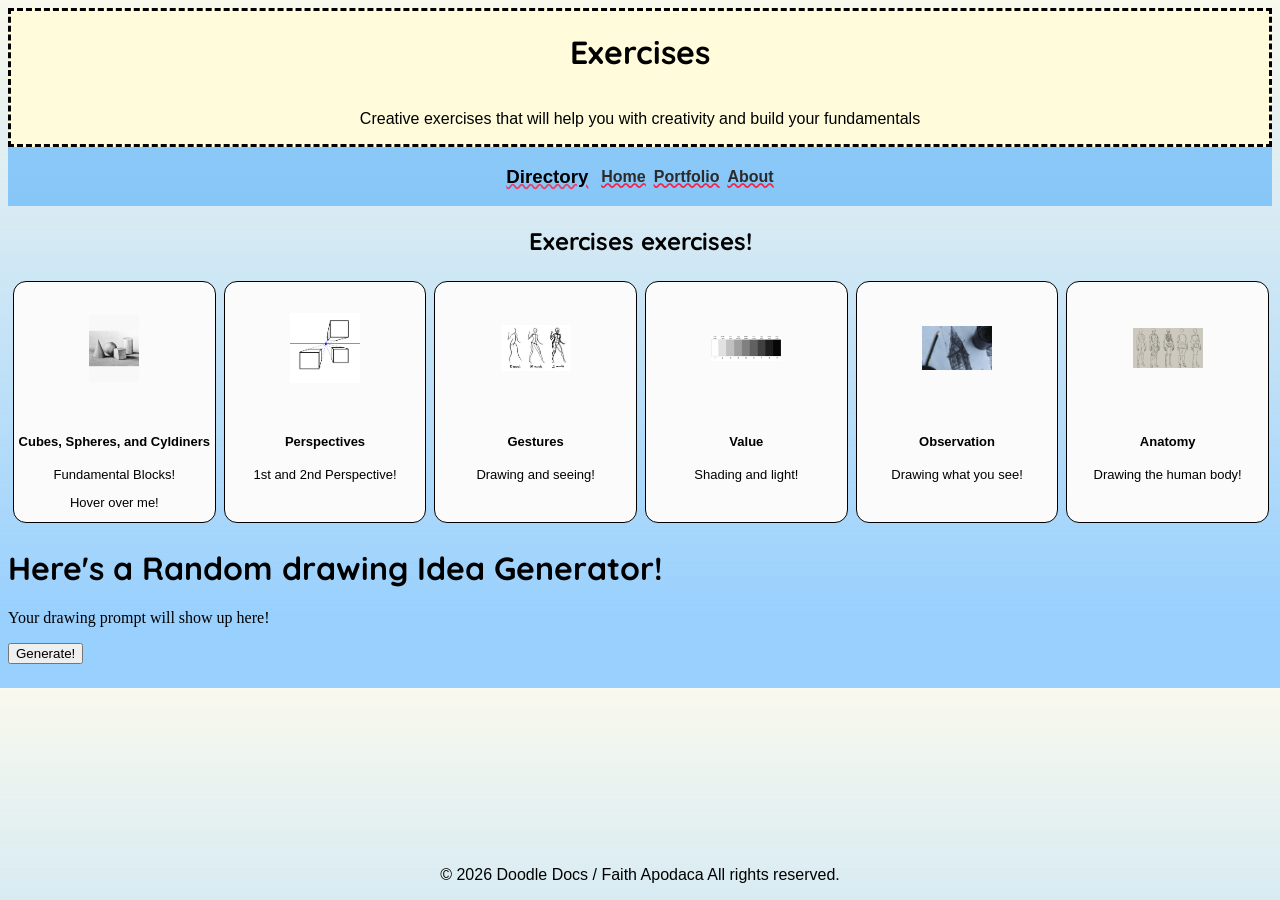
<file: exercises.html>
<!DOCTYPE html>
<html lang="en">
<head>
    <meta charset="UTF-8">
    <meta name="viewport" content="width=device-width, initial-scale=1.0">
    <title>Doodle Docs Exercises</title>
    <link rel="icon" type="image/x-icon" href="./images/pencil.ico.png">
    <link rel="stylesheet" href="./styling/exercise.css">
     <link rel="stylesheet" href="https://fonts.googleapis.com/css2?family=Quicksand:wght@300..700&display=swap">
    <style>
        h1,h2 {
            font-family: "Quicksand", sans-serif;
            font-optical-sizing: auto;
            font-weight: 700;
            font-style: normal;
        }
    </style>
</head>
<body>
    <header>
        <h1>Exercises</h1>
        <p>Creative exercises that will help you with creativity and build your fundamentals</p>
    </header>
    
     <!--Sidebar Nav-->
     <sidebar class="sidebar">    
        <h3>Directory</h3>
        <div class="links">
            <a href="./index.html">Home</a>
            <a href="./portfolio.html">Portfolio</a>
            <a href="./about.html">About</a>
        </div>
    </sidebar> 

    <!--Main-->

    <main>
        <h2>Exercises exercises!</h2>
    </main>

<aside>
        <!--Shape Card-->
        <div class="card-one">
            <div class="card-inner">
                <div class="card-front">
                        <img src="./images/shapes.jpg" alt="Drawn picture of shapes" style="width:25%">
                        <h4><b>Cubes, Spheres, and Cyldiners</b></h4>
                        <p>Fundamental Blocks!</p>
                        <span class="hint">Hover over me!</span>
              </div>
                 <div class="card-back">
                        <h4><b>Cubes, Spheres, and Cyldiners</b></h4>
                        <p>Fundamental Blocks!</p>
                        <p>These are the building blocks of all drawings! They are the basis for all forms and objects. 
                            Learning how to draw them in different perspectives and angles will help you understand how 
                            to draw anything!</p>
                            <span class="tag">Tag: Shapes</span>
                 </div>
          </div>
     </div>

        <!--Pers Card-->
        <div class="card-two">
            <div class="card-inner">
                    <div class="card-front">
                        <img src="./images/perspective.webp" alt="Example of one point perspective" style="width:35%;">
                        <h4><b>Perspectives</b></h4>
                        <p>1st and 2nd Perspective!</p>
                    </div>
                    <div class="card-back">
                    <h4>Perspective!</h4>
                    <p>Perspective is one of many fundamentals, I would suggest this is the second most important as this makes your art 
                        consistent throughout the whole artwork.
                    </p>
                    <span class="tag">Pers</span>
                    </div>
            </div>
       </div>
        <!--Gesture Card-->
        <div class="card-three">
           <div class="card-inner"> 
                <div class="card-front"> 
                    <img src="./images/gesture.jpg" alt="Examples of gesture drawing" style="width: 35%;">
                    <h4><b>Gestures</b></h4>
                    <p>Drawing and seeing!</p>
                </div>
                <div class="card-back">
                    <h4><b>Gestures</b></h4>
                    <p>Gestures are just glorified stick figures. The thing to really focus on with these is the understanding basic
                        anatomy and how bodies look in simple poses. Practice drawing figures in simple standing or sitting poses.
                    </p>
                    <span class="tag">Gestures</span>
                </div>
           </div>
        </div>

        <!--Value Card-->
        <div class="card-four">
            <div class="card-inner">
                <div class="card-front">
                    <img src="./images/value.jpg" alt="Example of value scale" style="width: 35%;">
                    <h4><b>Value</b></h4>
                    <p>Shading and light!</p>
                </div>
                <div class="card-back">
                    <h4><b>Value</b></h4>
                    <p>Value is the scale of lightness to darkness. It is an important element of art that helps to create depth, contrast, and emphasis in a drawing. 
                        Understanding how to use value effectively can help you create more realistic and dynamic drawings.</p>
                    <span class="tag">Value</span>
                </div>
            </div>
        </div>  

<!--Observation-->
        <div class="card-five">
            <div class="card-inner">
                <div class="card-front">
                    <img src="./images/observation.jpg" alt="Example of observational drawing" style="width: 35%;">
                    <h4><b>Observation</b></h4>
                    <p>Drawing what you see!</p>
                </div>
                <div class="card-back">
                    <h4><b>Observation</b></h4>
                    <p>Observation is the study of the world around you. Then applying that to your drawings, not drawing what you think you see.</p>
                    <span class="tag">Observation</span>
                </div>
            </div>
        </div>

    <!--Anatomy-->
    <div class="card-six">
        <div class="card-inner">
            <div class="card-front">
                <img src="./images/anatomy.jpg" alt="Example of anatomy drawing" style="width: 35%;">
                <h4><b>Anatomy</b></h4>
                <p>Drawing the human body!</p>
            </div>
            <div class="card-back">
                <h4><b>Anatomy</b></h4>
                <p>Anatomy is the key to drawing realistic figures. Especially ones that look correct. This applies to all things
                    that have a skeleton! When digging into anatomy start with one section first, do not attempt to do a indepth study of the whole body.
                </p>
                <span class="tag">Anatomy</span>
            </div>
        </div>
    </div>
</aside>
    <h1>Here's a Random drawing Idea Generator!</h1>
    <p>Your drawing prompt will show up here!</p>
    <button id="generateButton">Generate!</button>
    <p id="TextArea"></p>
        
    <!--Java Script-->
    <div class="exercise-container">
        <script>
            const words = ["Bear", "Boat", "Cat", "Spaceship","Man","Woman","Fiat", "Knight", "Dragon", "Mermaid", "Cyborg", "Kratos...boy", "Horse", "Iron Man", "Batman", "Superman", "Wizard", "Semi-Truck", "A Train", "A Mountain" ];
            const generateButton = document.getElementById("generateButton");
            console.log(generateButton)

            function generateRandomWord() {
                const randomIndex = Math.floor(Math.random() * words.length);
                const randomWord = words[randomIndex];
                document.querySelector("#TextArea").textContent = `Random Word: ${randomWord}`;
            }

            generateButton.addEventListener("click",generateRandomWord);
        </script>
    </div>
    <footer>
         <p>&copy; 2026 Doodle Docs / Faith Apodaca All rights reserved.</p>
    </footer>
</body>
</html>
</file>
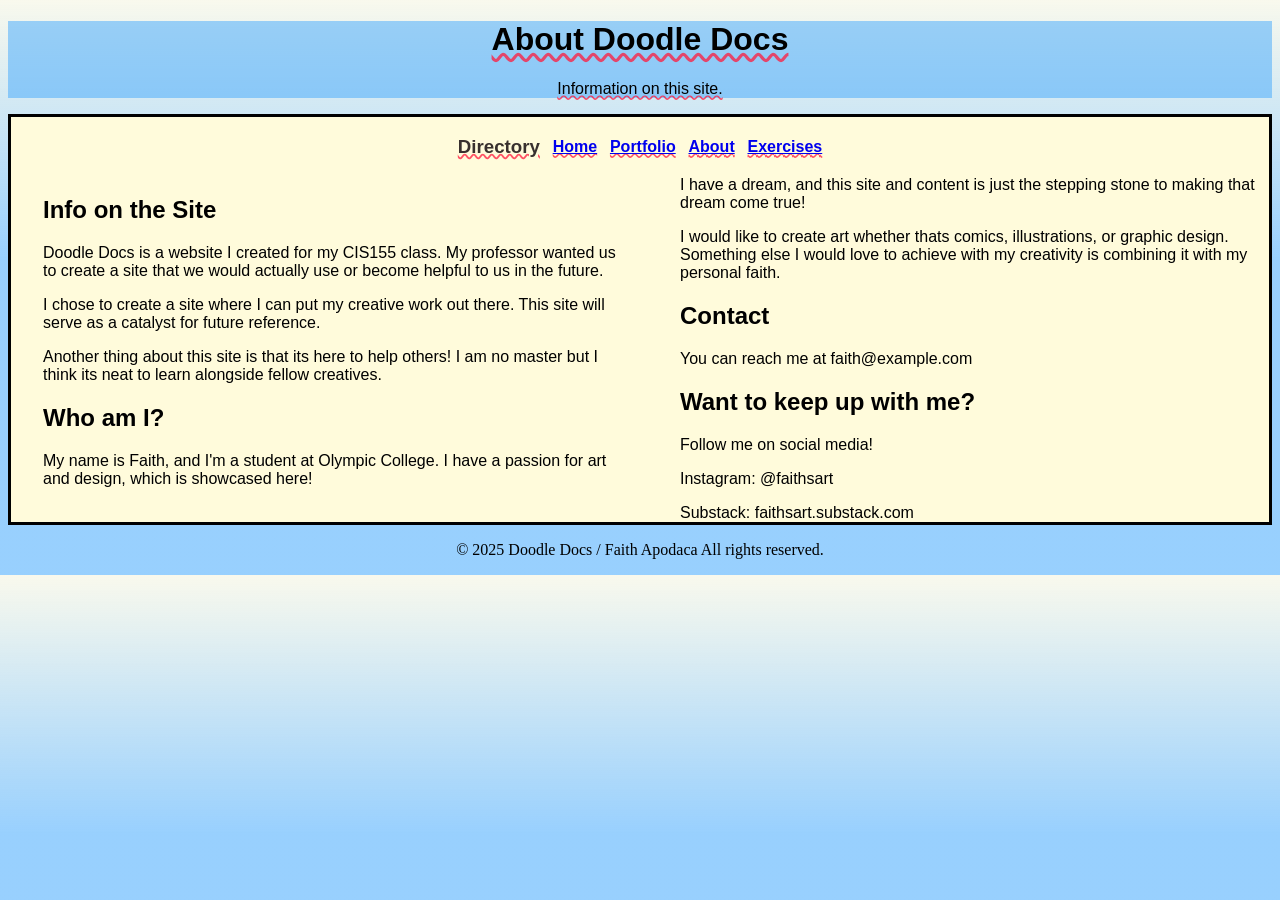
<file: pages/about.html>
<!DOCTYPE html>
<html lang="en">
<head>
    <meta charset="UTF-8">
    <meta name="viewport" content="width=device-width, initial-scale=1.0">
    <title>Doodle Docs About</title>
    <link rel="icon" type="image/x-icon" href="/images/pencil.ico.png">
    <link rel="stylesheet" href="/styling/about.css">
</head>
<body>
    <header>
        <h1>About Doodle Docs</h1>
        <p>Information on this site.</p>
    </header>
   
    <!--Main Content-->
    <main>

        <!--Sidebar Nav-->
     <aside class="sidebar">    
        <h3>Directory</h3>
            <a href="/index.html">Home</a>
            <a href="./portfolio.html">Portfolio</a>
            <a href="./about.html">About</a>
            <a href="./exercises.html">Exercises</a>
     </aside>
   
        <article>
        <h2>Info on the Site</h2>
        <p>Doodle Docs is a website I created for my CIS155 class. My professor wanted us to create a site that we would actually use or become helpful to us in the future.</p>
        <p>I chose to create a site where I can put my creative work out there. This site will serve as a catalyst for future reference.</p>
        <p>Another thing about this site is that its here to help others! I am no master but I think its neat to learn alongside fellow creatives.</p>

        <h2>Who am I?</h2>
        <p>My name is Faith, and I'm a student at Olympic College. I have a passion for art and design, which is showcased here!</p>
        <p>I have a dream, and this site and content is just the stepping stone to making that dream come true!</p>
        <p>I would like to create art whether thats comics, illustrations, or graphic design. Something else I would love to achieve with my creativity is combining it with my personal faith.</p>

        <h2>Contact</h2>
        <p>You can reach me at faith@example.com</p>

        <h2>Want to keep up with me?</h2>
        <p>Follow me on social media!</p>
        <p>Instagram: @faithsart</p>
        <p>Substack: faithsart.substack.com</p>
     </article>
    </main>

    <footer>
         <p>&copy; 2025 Doodle Docs / Faith Apodaca All rights reserved.</p>
    </footer>
</body>
</html>
</file>
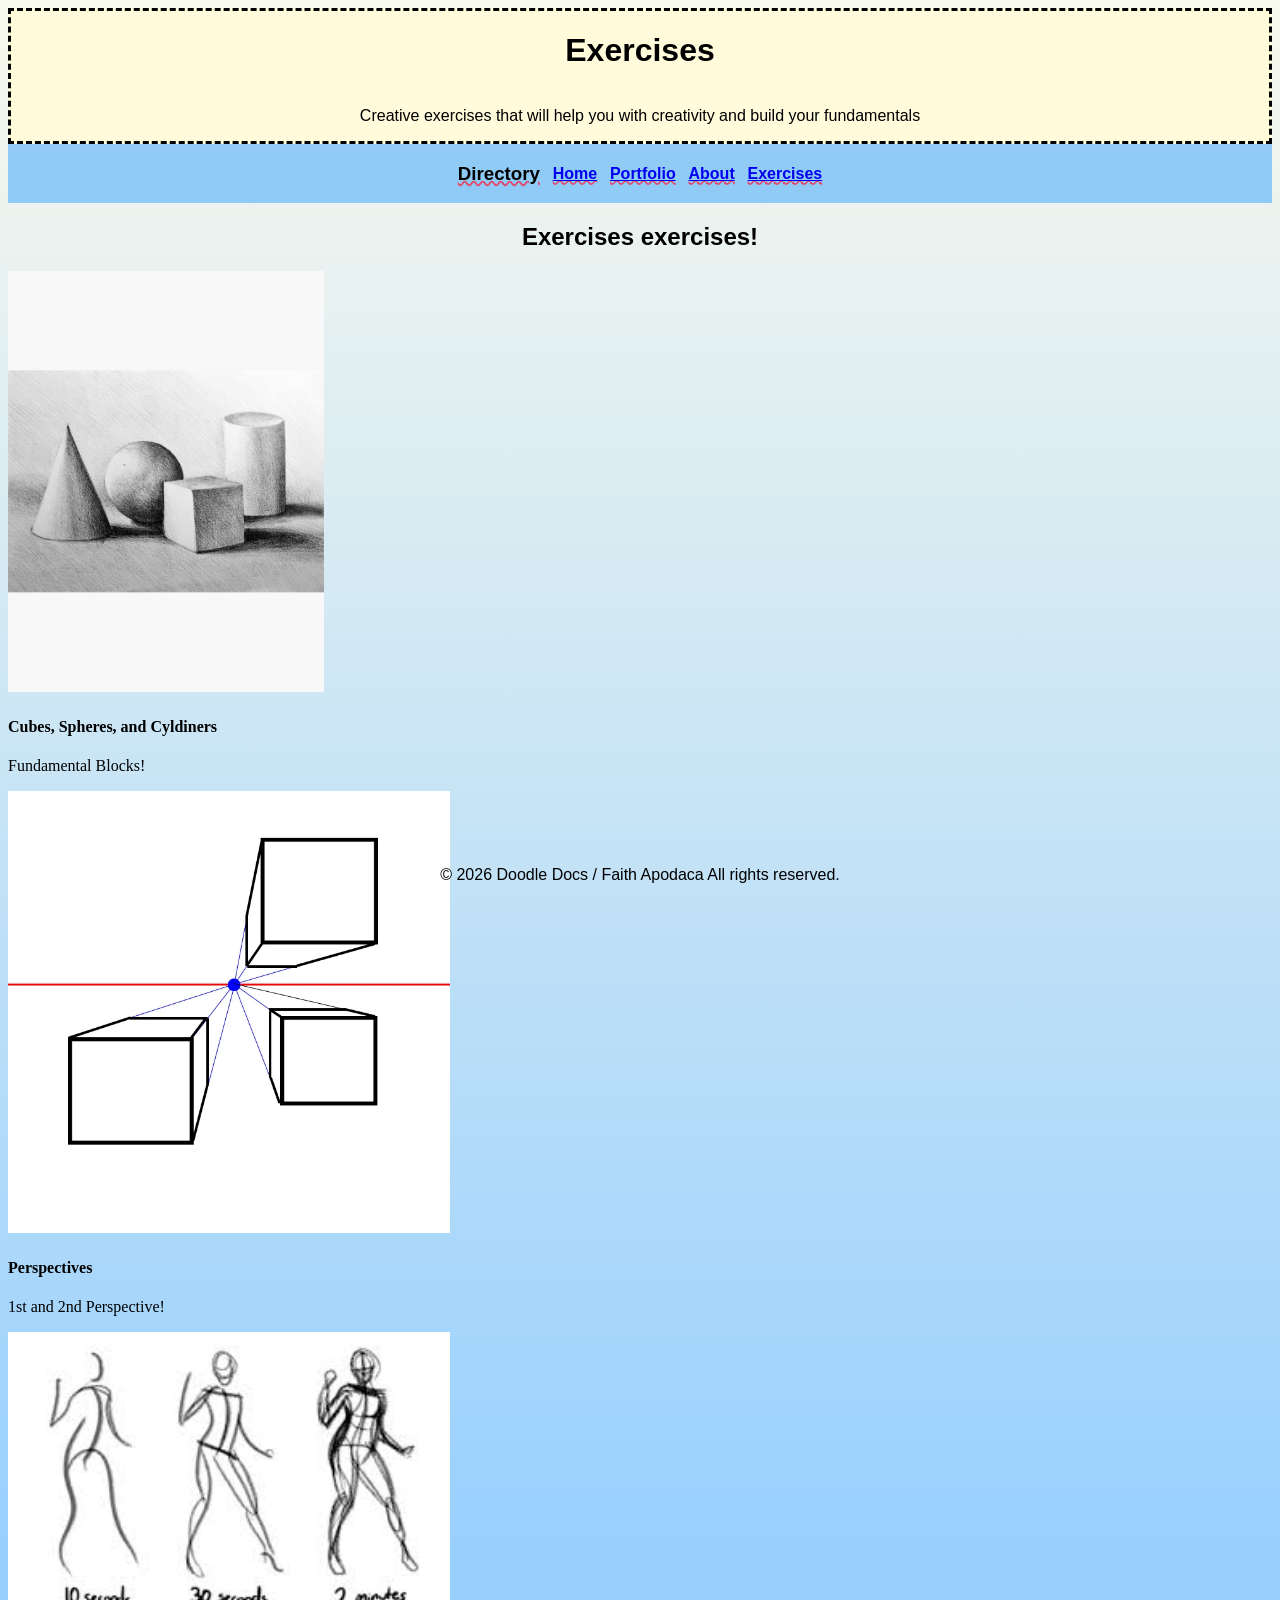
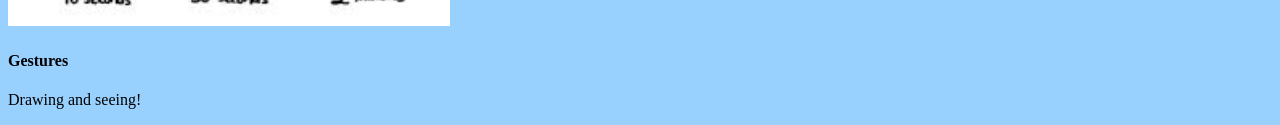
<file: pages/exercises.html>
<!DOCTYPE html>
<html lang="en">
<head>
    <meta charset="UTF-8">
    <meta name="viewport" content="width=device-width, initial-scale=1.0">
    <title>Doodle Docs Exercises</title>
    <link rel="icon" type="image/x-icon" href="/images/pencil.ico.png">
    <link rel="stylesheet" href="/styling/exercise.css">
</head>
<body>
    <header>
        <h1>Exercises</h1>
        <p>Creative exercises that will help you with creativity and build your fundamentals</p>
    </header>
    
     <!--Sidebar Nav-->
     <sidebar class="sidebar">    
        <h3>Directory</h3>
            <a href="/index.html">Home</a>
            <a href="/pages/portfolio.html">Portfolio</a>
            <a href="/pages/about.html">About</a>
            <a href="/pages/exercises.html">Exercises</a>
    </sidebar> 

    <!--Main-->

    <main>
        <h2>Exercises exercises!</h2>

    </main>

    <article>
        <!--Shape Card-->
        <div class="card">
            <img src="/images/shapes.jpg" alt="Drawn picture of shapes" style="width:25%">
            <div class="container">
              <h4><b>Cubes, Spheres, and Cyldiners</b></h4>
              <p>Fundamental Blocks!</p>
            </div>
          </div>

        <!--Pers Card-->
        <div class="card">
            <img src="/images/perspective.webp" alt="Example of one point perspective" style="width:35%;">
            <div class="container">
            <h4><b>Perspectives</b></h4>
            <p>1st and 2nd Perspective!</p>
            </div>
        </div>
        <!--Gesture Card-->
        <div class="card">
           <img src="/images/gesture.jpg" alt="Examples of gesture drawing" style="width: 35%;">
           <div class="container"> 
            <h4><b>Gestures</b></h4>
            <p>Drawing and seeing!</p>
           </div>
        </div>
    </article>
    <footer>
         <p>&copy; 2026 Doodle Docs / Faith Apodaca All rights reserved.</p>
    </footer>
</body>
</html>
</file>
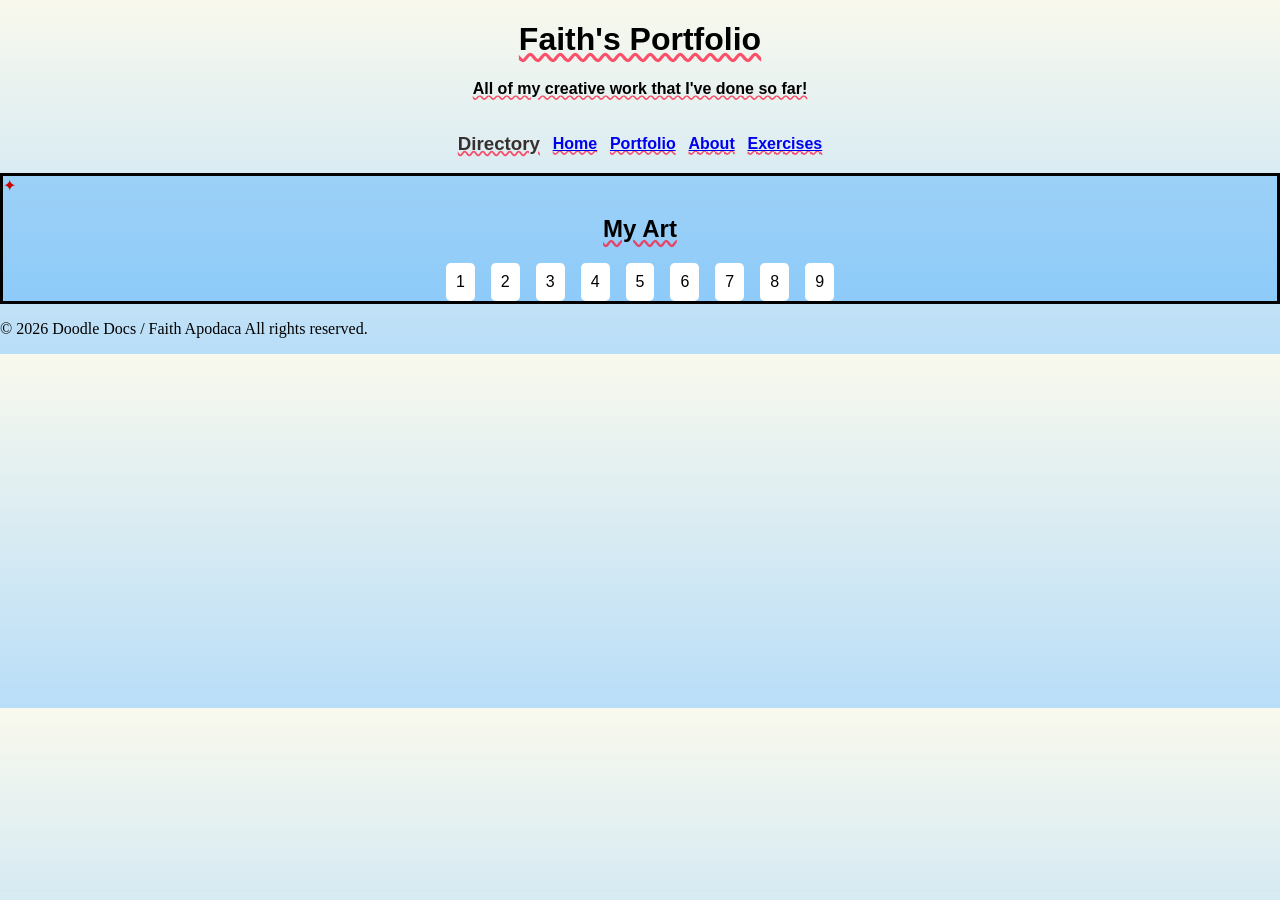
<file: pages/portfolio.html>
<!DOCTYPE html>
<html lang="en">
<head>
    <meta charset="UTF-8">
    <meta name="viewport" content="width=device-width, initial-scale=1.0">
    <title>Faith's Portfolio</title>
    <link rel="icon" type="image/x-icon" href="/images/pencil.ico.png">
    <link rel="stylesheet" href="/styling/port.css"/>
</head>
<body>

    <header id="top">
        <h1>Faith's Portfolio</h1>
        <p>All of my creative work that I've done so far!</p>
        
    </header>

<!--Sidebar Nav-->
     <aside class="sidebar">    
        <h3>Directory</h3>
            <a href="/index.html">Home</a>
            <a href="/pages/portfolio.html">Portfolio</a>
            <a href="/pages/about.html">About</a>
            <a href="/pages/exercises.html">Exercises</a>
     </aside>
   
    <main>
        <span class="icon" style="color: #ca0000;">✦</span>
        <h2>My Art</h2>
        <div class="gallery"> 
            <div>1</div>
            <div>2</div>
            <div>3</div>
            <div>4</div>
            <div>5</div>
            <div>6</div>
            <div>7</div>
            <div>8</div>
            <div>9</div>
        </div>    
    
    </main>
<footer>
        <p>&copy; 2026 Doodle Docs / Faith Apodaca All rights reserved.</p>
    </footer>
</body>
</html>
</file>
<file: styling/exercise.css>
@media screen (max-width: 480px) and (min-width: 320px) {
    body {
        width: 80%;
    }
    
}

body{ 
  background: linear-gradient(#F9F9ED, #41a8fd8a 90%);
}

header{
 font-family: Helvetica, sans-serif;
 background-color:  #FFFBDB;
 display:grid;
 text-align: center;
 border-style: dashed;
 border-color: black;  
}


.sidebar {
    font-family:Helvetica, sans-serif;
    background-color: #41a8fd8a;
    margin: 0;
    color:#38302E;
    text-align: left;
    display: flex;
     font-size: medium;
    font-weight: 800;
    color: #000000;
    text-decoration:underline;
    text-decoration-color: #ff183bbe;
    text-decoration-style: wavy;
    gap: .8em;
    justify-content: center;
    align-items: center;
    align-content: center;
}  

.links {
    list-style: none;
    display: flex;
    flex-direction: center;
    justify-content: center;
    gap: 0.5em;
    
}

.links>a {
    font-size: medium;
    font-weight: 800;
    color: #2c2b2b;
    text-decoration:underline;
    text-decoration-color: #ff183bbe;
    text-decoration-style: wavy;
    position: relative;
}

.links>a:hover, a:active {
    color: black;
    text-shadow: 0 0 0.1em #535252;
    transition: 0.3s ease;
}

main {
    font-family: Helvetica, sans-serif;
    text-align: center;
}

aside {
  display: flex;
  justify-content: center;
  align-items: center;
}

.card-one, .card-two, .card-three,.card-four,.card-five,.card-six {
    font-family: Helvetica, sans-serif;
    text-align: center;
   overflow: scroll;
    height: 15em;
    width: 20em;
    perspective: 1000px;
    cursor: pointer;
    float: left;
    width: 28%; 
    padding: 5px;
}
  
  .card-inner {
    background-color: transparent;
    position: relative;
    width: 100%;
    height: 100%;
    text-align: center;
    font-size: small;
    transition: transform 0.8s cubic-bezier(0.4, 0.2, 0.2, 1);
    transform-style: preserve-3d;
  }

  
  .card-inner:active {
    transform: rotateY(180deg);
  }
  
  .card-front, .card-back{
  position: absolute;
  width: 100%;
  height: 100%;
  backface-visibility: hidden;
  -webkit-backface-visibility: hidden;
  border-style: solid;
    border-radius: 1em;
  
}

  .card-front{
    background-color: #fbfbfb;
    border: 1px solid black;
  }

  .card-front>img {
    width: 55%;
    height: 55%;
    object-fit: contain;
    border-radius: 1em;
  }

  .card-back{
    background-color: #fbfbfb;
    border: 1px solid black;
     transform: rotateY(180deg);
  }
  
  footer{
    clear:all;
    font-family: Helvetica, sans-serif;
   position: fixed;
    left: 0;
    bottom: 0;
    width: 100%;
      text-align: center;
  }

  .exercise-container {
    font-family: Helvetica, sans-serif;
    text-align: center;
    display: flex;
    flex-direction: column;
    justify-content: center;
    align-items: center;
    align-content: center;
    gap: 1em;
  }
</file>
<file: styling/about.css>
@media screen (width > 480px) {
.article {
    grid-template-columns: 1fr 4fr;
}
}

html{
    background:linear-gradient(#F9F9ED, #41a8fd8a 45%);
}
header {
    font-family: Helvetica, sans-serif;
    text-align: center;
    background-color:#41a8fd81;
    text-decoration-line: underline;
    text-decoration-style: wavy;
    text-decoration-color: #ff183bbe;
}

main{
    background-color: #FFFBDB;
    border-style: solid;
    border-color:black;
}
img {    
    width: 90%;
    height: auto;
}

article{
    font-family: Helvetica, sans-serif;
    column-count: 2;
    column-gap:3em;
    padding-left:2em;
 }

 
.sidebar {
    font-family:Helvetica, sans-serif;
    margin: 0;
    color:#38302E;
    text-align: left;
    display: flex;
     font-size: medium;
    font-weight: 800;
    color: #38302E;
    text-decoration:underline;
    text-decoration-color: #ff183bbe;
    text-decoration-style: wavy;
    gap: .8em;
    justify-content: center;
    align-items: center;
    align-content: center;
}  

.links {
    list-style: none;
    display: flex;
    flex-direction: center;
    justify-content: center;
    gap: 0.5em;
    
}

.links>a {
    font-size: medium;
    font-weight: 800;
    color: #38302E;
    text-decoration:underline;
    text-decoration-color: #ff183bbe;
    text-decoration-style: wavy;
    position: relative;
}

.links>a:hover, a:active {
    color: black;
    text-shadow: 0 0 0.1em #535252;
    transition: 0.3s ease;
}
  

footer{
    text-align: center;
}
</file>
<file: styling/port.css>
@media screen (max-width: 480px) and (min-width: 320px) {
    body {
        width: 80%;
    }
    
}
body {
    background: linear-gradient(#F9F9ED, #41a8fd8a 150%);
    margin: 0;

}

.sidebar {
    font-family:Helvetica, sans-serif;
    margin: 0;
    color:#38302E;
    text-align: left;
    display: flex;
     font-size: medium;
    font-weight: 800;
    color: #38302E;
    text-decoration:underline;
    text-decoration-color: #ff183bbe;
    text-decoration-style: wavy;
    gap: .8em;
    justify-content: center;
    align-items: center;
    align-content: center;
}  

.links {
    list-style: none;
    display: flex;
    flex-direction: center;
    justify-content: center;
    gap: 0.5em;
    
}

.links>a {
    font-size: medium;
    font-weight: 800;
    color: #38302E;
    text-decoration:underline;
    text-decoration-color: #ff183bbe;
    text-decoration-style: wavy;
    position: relative;
}

.links>a:hover, a:active {
    color: black;
    text-shadow: 0 0 0.1em #535252;
    transition: 0.3s ease;
}

#top {
    font-family: Helvetica, sans-serif;
    font-weight: 800;
    text-align: center;
    text-decoration: underline;
    text-decoration-style: wavy;
    text-decoration-color: #ff183bbe;

}

main{
    background-color: #41a8fd67;
    display: grid;
    border-style: solid;
    border-color:black;
}

main>h2 {
    font-family: Helvetica, sans-serif;
    color: #000000;
    text-decoration: wavy;
    text-align: center;
    justify-content: center;
    text-decoration:underline;
    text-decoration-color: #ff183bbe;
    text-decoration-style: wavy;
}

.gallery {
    font-family: Helvetica, sans-serif;
    text-align: center;
    display: flex;
    gap: 1em;
    flex-wrap: wrap;
    justify-content: center;
    align-items: center;
    align-content: space-evenly; 
    object-fit: fill; 
 
}

.box {
    width: 5em;
    height: 5em;
    background-color: #fff;
    border-radius: .3em;
    display: flex;
    justify-content: center;
    align-items: center;
    font-size: 2em;
    color: #38302E;
}

.box>img {
    object-fit: fill;
}

.gallery > div {
    padding: 10px;
    background-color: #fff;
    border-radius: .3em;
}
</file>
